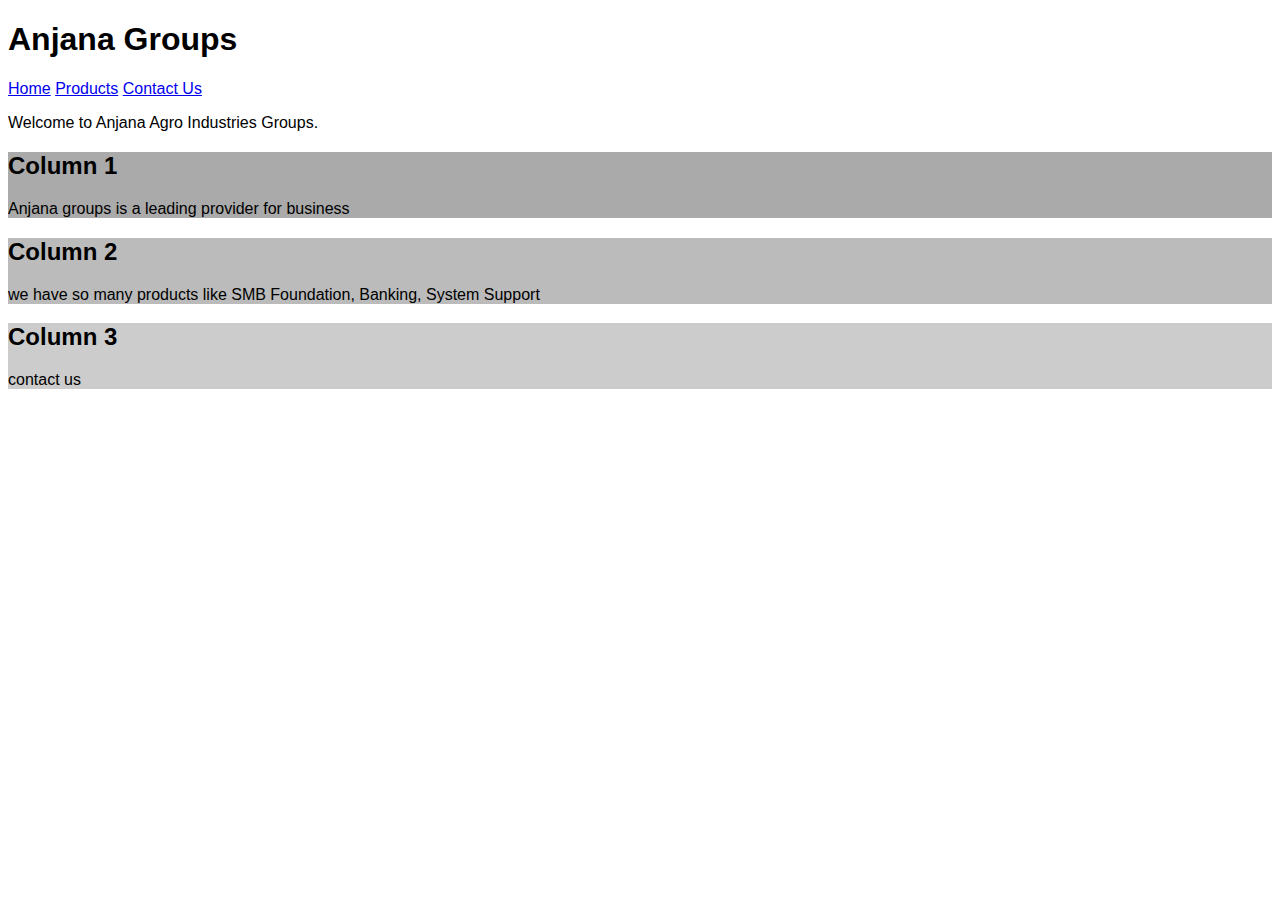
<file: index.html>
<!DOCTYPE html>
<html>
<meta charset="UTF-8">
<meta name="viewport" content="width=device-width, initial-scale=1">
<style>
body {
  font-family: Arial, Helvetica, sans-serif;
}
</style>
<link rel="stylesheet" href="https://www.w3schools.com/w3css/3/w3.css">
<!--
<head>
	<title> Welcome to AnjanaGroups</title>
</head>
-->
<body>
	<h1>Anjana Groups</h1>
       <nav class="w3-bar w3-black">
          <a href="#home" class="w3-button w3-bar-item">Home</a>
          <a href="#Products" class="w3-button w3-bar-item">Products</a>
          <a href="#contact" class="w3-button w3-bar-item">Contact Us</a>
        </nav>

        <section class="w3-container w3-center w3-content" style="max-width:600px">
        	<p class="w3-justify">Welcome to Anjana Agro Industries Groups.</p>
        </section>

        <div class="row">
        	<div class="column1" style="background-color: #aaa;">
        		<h2>Column 1</h2>
        		<p> Anjana groups is a leading provider for business</p>
        	</div>
        	<div class="column2" style="background-color: #bbb;">
        		<h2>Column 2</h2>
        		<p> we have so many products like SMB Foundation, Banking, System Support</p>
        	</div>
        	<div class="column1" style="background-color: #ccc;">
        		<h2>Column 3</h2>
        		<p> contact us</p>
        	</div>
        </div>



</body>
</html>
</file>
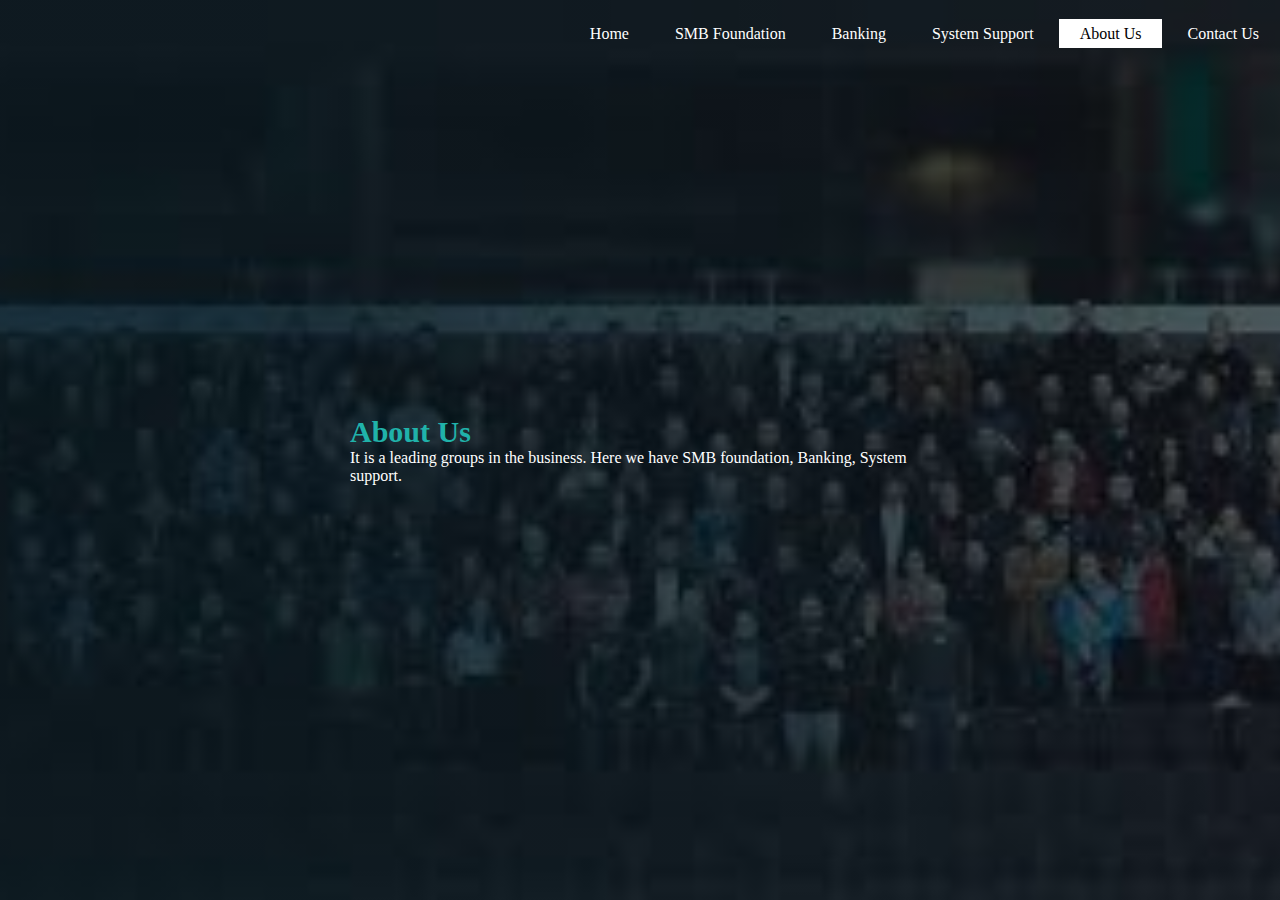
<file: about.html>
<!DOCTYPE html>
<html>
<head>
	<meta charset="utf-8"/>
	<title> SMB Foundation </title>
	<link rel="stylesheet" type="text/css" href="css/style.css">
	<style>
		body {
		 font-family: Arial, Helvetica, sans-serif;
         margin: 0;
             }
	</style>
</head>
<body>
	<!---
	<div class="container">
		<div class="nav-link-wrapper">
			<a href="SMB"> SMB Foundation</a>
		</div>

	</div>
-->
<div class="main4">
	<ul>
				<li><a href="index1.html">Home</a></li>
				<li><a href="smb.html">SMB Foundation</a></li>
				<li><a href="banking.html">Banking</a></li>
				<li><a href="systemsupport.html">System Support</a></li>
				<li class="active"><a href="about.html">About Us</a></li>
				<li><a href="contactus.html">Contact Us</a></li>
			</ul>
	<div class="content-wrapper">
		<div class="two-column-wrapper">
			<div class="profile-content-wrapper">
				<h2>
					About Us
				</h2>
				<p>
					It is a leading groups in the business. Here we have SMB foundation, Banking, System support.
				</p>
			</div>
		</div>
	</div>
</div>
</body>
</html>
</file>
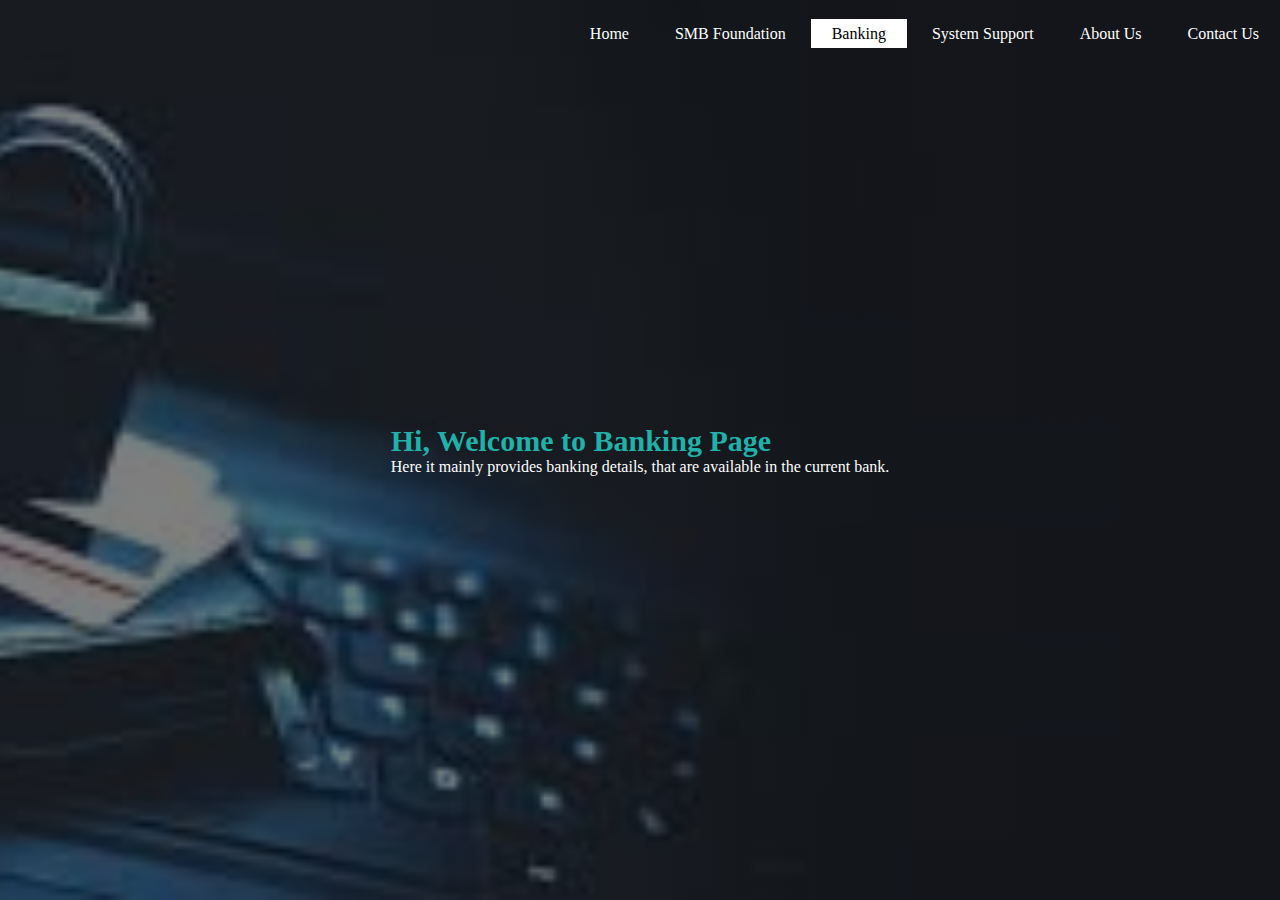
<file: banking.html>
<!DOCTYPE html>
<html>
<head>
	<meta charset="utf-8"/>
	<title> SMB Foundation </title>
	<link rel="stylesheet" type="text/css" href="css/style.css">
</head>
<body>
	<!---
	<div class="container">
		<div class="nav-link-wrapper">
			<a href="SMB"> SMB Foundation</a>
		</div>

	</div>
-->
<div class="main2">
	<ul>
				<li><a href="index1.html">Home</a></li>
				<li><a href="smb.html">SMB Foundation</a></li>
				<li class="active"><a href="banking.html">Banking</a></li>
				<li><a href="systemsupport.html">System Support</a></li>
				<li><a href="about.html">About Us</a></li>
				<li><a href="contactus.html">Contact Us</a></li>
			</ul>
	<div class="content-wrapper">
		<div class="two-column-wrapper">
			<div class="profile-content-wrapper">
				<h2>
					Hi, Welcome to Banking Page
				</h2>
				<p>
					 Here it mainly provides banking details, that are available in the current bank.
				</p>
			</div>
		</div>
	</div>
</div>
</body>
</html>
</file>
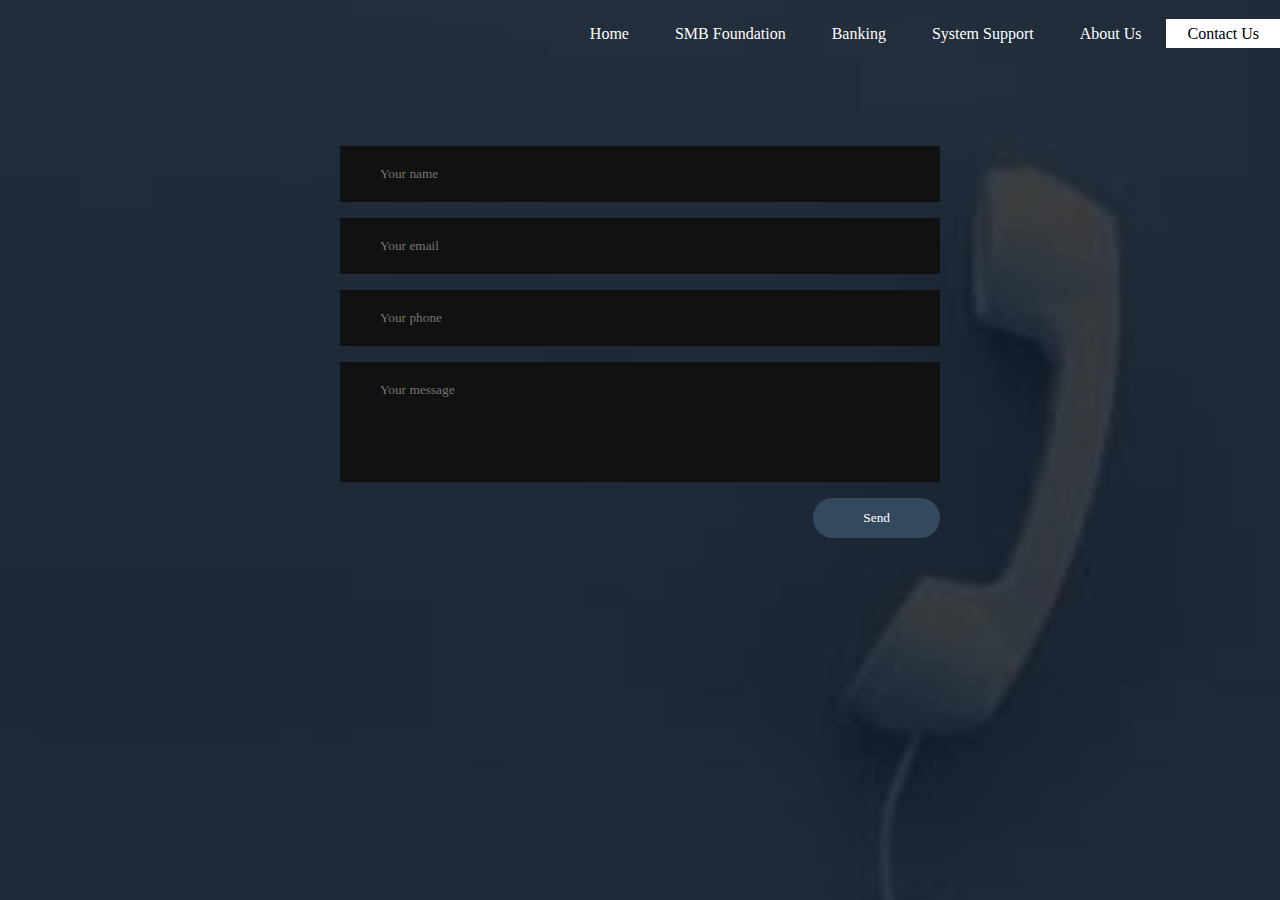
<file: contactus.html>
<!DOCTYPE html>
<html>
<head>
	<title></title>
	<link rel="stylesheet" type="text/css" href="css/style.css">
	<meta name="viewport" content="width=device-width, initial-scale=1">
</head>
<body>
	<div class="main5">
		<ul>
				<li><a href="index1.html">Home</a></li>
				<li><a href="smb.html">SMB Foundation</a></li>
				<li><a href="banking.html">Banking</a></li>
				<li><a href="systemsupport.html">System Support</a></li>
				<li><a href="about.html">About Us</a></li>
				<li class="active"><a href="contactus.html">Contact Us</a></li>
		</ul>
	    <div class="contact-section">
		
		
        <div class="border"></div>
        
		<form class="contact-form" action="contactus.html" method="post">
			<input type="text"  class="contact-form-text" placeholder="Your name">
			<input type="email"  class="contact-form-text" placeholder="Your email">
			<input type="text"  class="contact-form-text" placeholder="Your phone">
			<textarea class="contact-form-text" placeholder="Your message"></textarea>
			<input type="submit" class="contact-form-btn" value="Send">
			
        </form>
		
	   </div>
	</div>

</body>
</html>
</file>
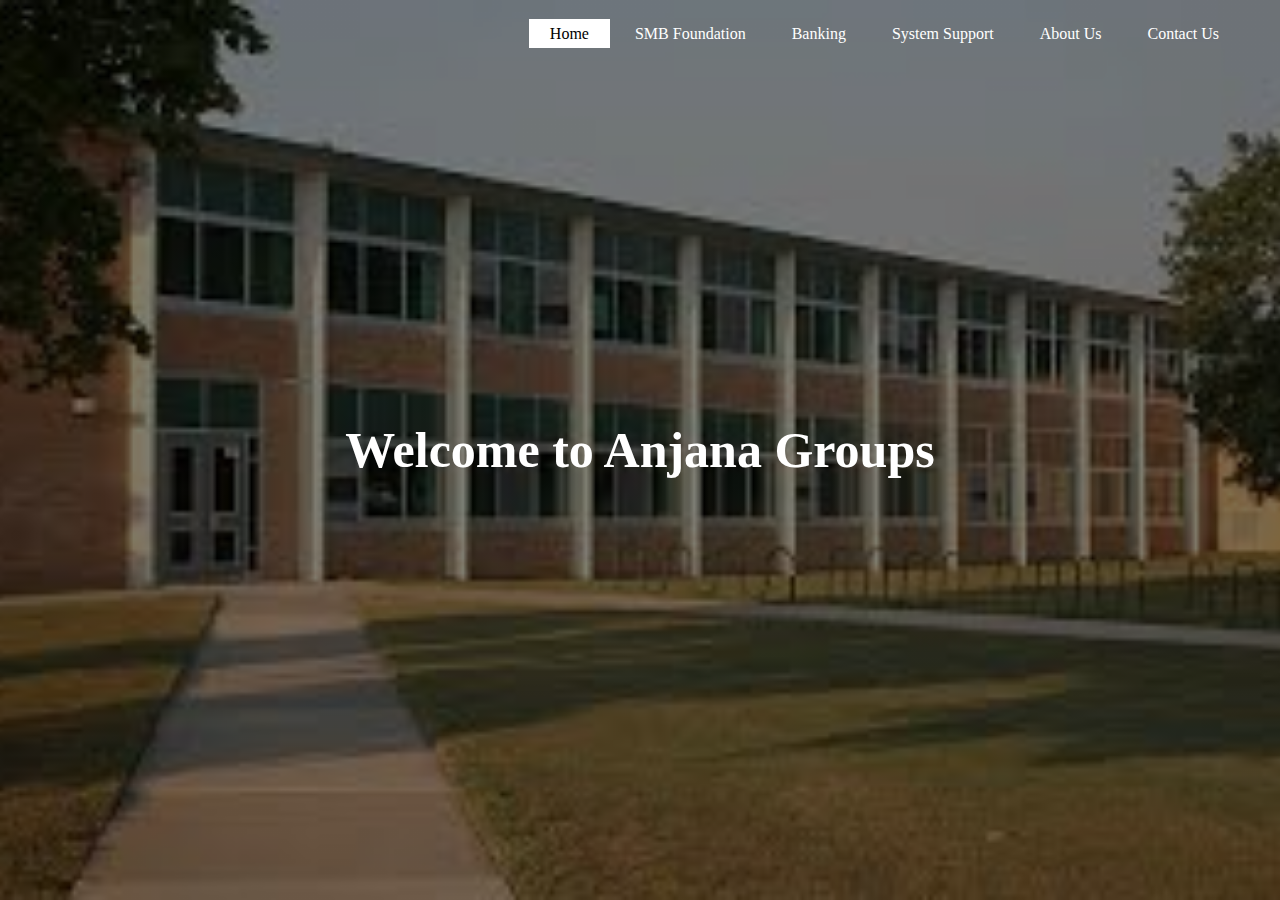
<file: index1.html>
<!DOCTYPE html>
<html>
<head>
	<title>Anjana Groups</title>
	<link rel="stylesheet" type="text/css" href="css/style.css">
</head>
<body>
	<header>
		<div class="main">
			<ul>
				<li class="active"><a href="index1.html">Home</a></li>
				<li><a href="smb.html">SMB Foundation</a></li>
				<li><a href="banking.html">Banking</a></li>
				<li><a href="systemsupport.html">System Support</a></li>
				<li><a href="about.html">About Us</a></li>
				<li><a href="contactus.html">Contact Us</a></li>
			</ul>
			
		</div>
		<div class="title">
			<h1> Welcome to Anjana Groups</h1>
		</div>
	</header>


</body>
</html>
</file>
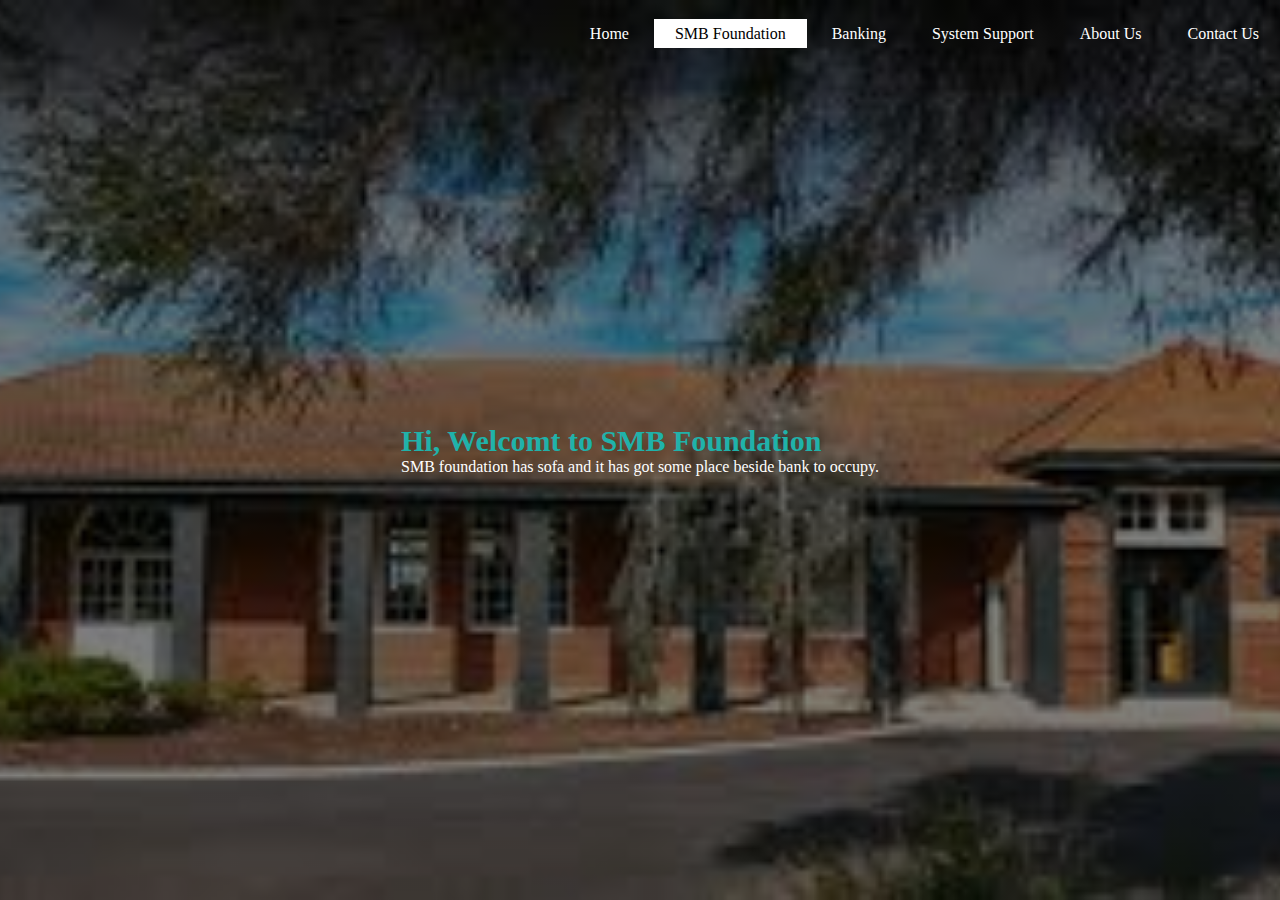
<file: smb.html>
<!DOCTYPE html>
<html>
<head>
	<meta charset="utf-8"/>
	<title> SMB Foundation </title>
	<link rel="stylesheet" type="text/css" href="css/style.css">
</head>
<body>
	<!---
	<div class="container">
		<div class="nav-link-wrapper">
			<a href="SMB"> SMB Foundation</a>
		</div>

	</div>
-->
<div class="main1">
	<ul>
				<li><a href="index1.html">Home</a></li>
				<li class="active"><a href="smb.html">SMB Foundation</a></li>
				<li><a href="banking.html">Banking</a></li>
				<li><a href="systemsupport.html">System Support</a></li>
				<li><a href="about.html">About Us</a></li>
				<li><a href="contactus.html">Contact Us</a></li>
			</ul>
	<div class="content-wrapper">
		<div class="two-column-wrapper">
			<div class="profile-content-wrapper">
				<h2>
					Hi, Welcomt to SMB Foundation
				</h2>
				<p>
					SMB foundation has sofa and it has got some place beside bank to occupy.
				</p>
			</div>
		</div>
	</div>
</div>
</body>
</html>
</file>
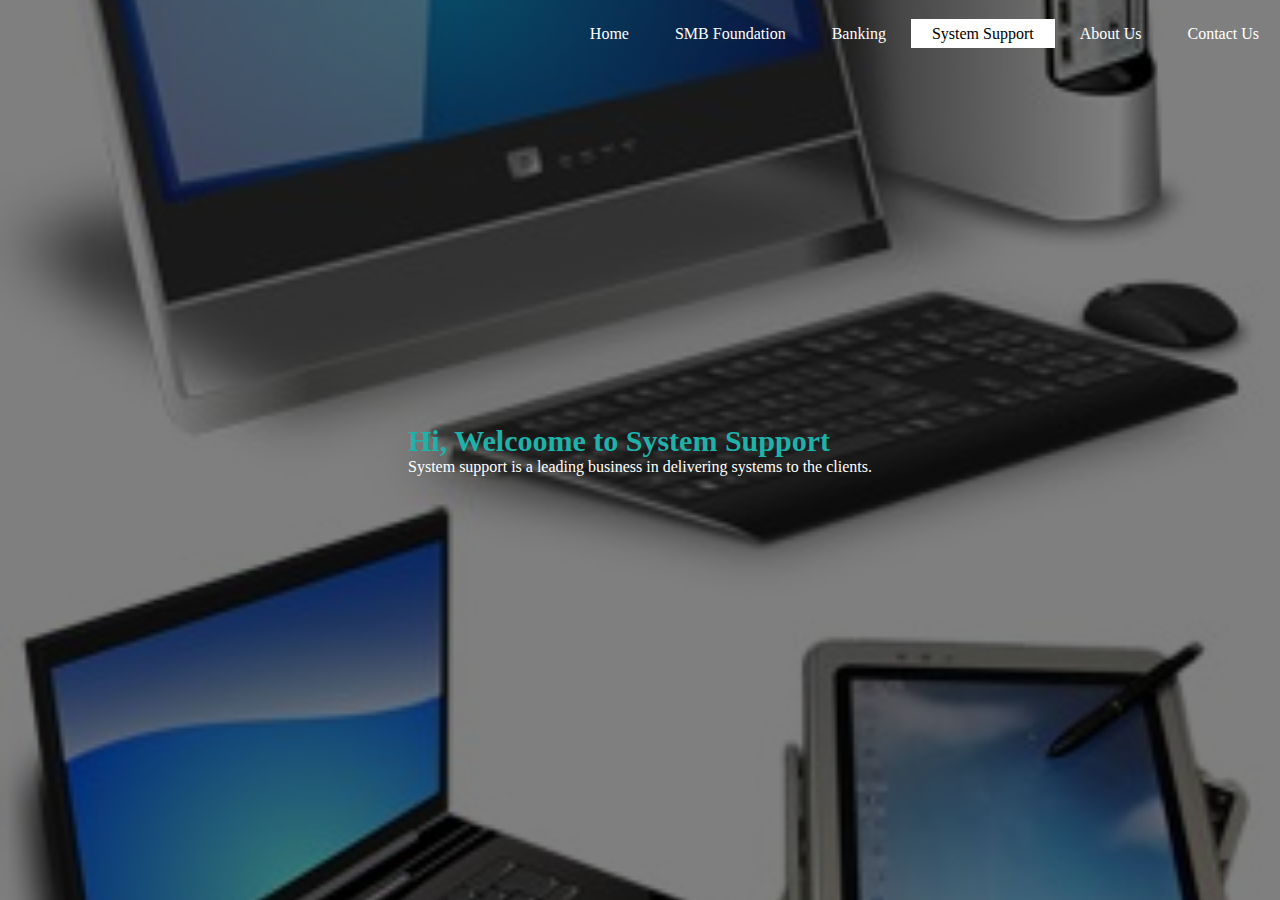
<file: systemsupport.html>
<!DOCTYPE html>
<html>
<head>
	<meta charset="utf-8"/>
	<title> System Support </title>
	<link rel="stylesheet" type="text/css" href="css/style.css">
</head>
<body>
	<!---
	<div class="container">
		<div class="nav-link-wrapper">
			<a href="SMB"> SMB Foundation</a>
		</div>

	</div>
-->
<div class="main3">
	        <ul>
				<li><a href="index1.html">Home</a></li>
				<li><a href="smb.html">SMB Foundation</a></li>
				<li><a href="banking.html">Banking</a></li>
				<li class="active"><a href="systemsupport.html">System Support</a></li>
				<li><a href="about.html">About Us</a></li>
				<li><a href="contactus.html">Contact Us</a></li>
			</ul>
	<div class="content-wrapper">
		<div class="two-column-wrapper">
			<div class="profile-content-wrapper">
				<h2>
					Hi, Welcoome to System Support
				</h2>
				<p>
					 System support is a leading business in delivering systems to the clients.
				</p>
			</div>
		</div>
	</div>
</div>
</body>
</html>
</file>
<file: css/style.css>
*{
	margin: 0;
	padding: 0;
	font-family: Century Gothic;
}

header{
	background-image:linear-gradient(rgba(0,0,0,0.5),rgba(0,0,0,0.5)), url(../2.jpg);
	height: 100vh;
	background-size: cover;
	background-position: center;
}

ul{
    float: right;
	list-style-type: none;
    margin-top: 25px;
}
ul li{
	display: inline-block;
}

ul li a{
	text-decoration: none;
	color: #fff;
	padding: 5px 20px;
	border: 1px solid transparent;
	transition: 0.6s ease;
}

ul li a:hover{
	background-color: #fff;
	color: #000;

}

ul li.active a{
    background-color: #fff;
    color: #000;
}

.main{
	max-width: 1200px;
	margin: auto;
}
.title{
	position: absolute;
	top: 50%;
	left: 50%;
	transform: translate(-50%, -50%);
}

.title h1{
	color: #fff;
	font-size: 50px;
}
.main1{
	background-image: linear-gradient(rgba(0,0,0,0.5),rgba(0,0,0,0.5)), url(../3.jpg);
	height: 100vh;
	background-size: cover;
	background-position: center;
}

.two-column-wrapper{
	display: grid;
	grid-template-columns: 1fr 1fr;
}

.profile-image-wrapper image{
  top: 45%;
  left: 50%;
  max-width: 100%;

}
.profile-content-wrapper{
	padding: 30px;
	position: absolute;
	top: 50%;
	left: 50%;
	transform: translate(-50%, -50%);
}

.profile-content-wrapper h2{
	color: lightseagreen;
	font-size:30px;
}

.profile-content-wrapper p{
	color: #fff;
}

.main2{
	background-image: linear-gradient(rgba(0,0,0,0.5),rgba(0,0,0,0.5)), url(../4.jpg);
	height: 100vh;
	background-size: cover;
	background-position: center;
}

.main3{
	background-image: linear-gradient(rgba(0,0,0,0.5),rgba(0,0,0,0.5)), url(../6.jpg);
	height: 100vh;
	background-size: cover;
	background-position: center;
}

.main4{
	background-image: linear-gradient(rgba(0,0,0,0.5), rgba(0,0,0,0.5)), url(../7.jpg);
	height: 100vh;
	background-size: cover;
	background-position: center;
}

.contact-section{
	background: url() no-repeat center;
	background-size: cover;
	padding: 40px 0;
}

.contact-section h1{
	text-align: center;
	color: #ddd;
}


.border{
	width: 0px;
	height: 10px;
	background: #34495e;
	margin: 40px auto;
}

.contact-form{
	max-width: 600px;
	margin: auto;
	padding: 0 10px;
	overflow: hidden;
}
.contact-form-text{
	display: block;
	width: 100%;
	box-sizing: border-box;
	margin: 16px 0;
	border: 0;
	background: #111;
	padding: 20px 40px;
	outline: none;
	color: #ddd;
	transition: 0.5s;

}

.contact-form-text:focus{
  box-shadow: 0 0 10px 4px #34495e;
}

textarea.contact-form-text{
	resize: none;
	height: 120px;

}

.contact-form-btn{
	float: right;
	border: 0;
	background: #34495e;
	color: #fff;
	padding: 12px 50px;
	border-radius: 20px;
	cursor: pointer;
	transition: 0.5s;
}

.contact-form-btn:hover{
	background: #2980b9;
}
.main5{
	background-image: linear-gradient(rgba(0,0,0,0.5), rgba(0,0,0,0.5)), url(../8.jpg);
	height: 100vh;
	background-size: cover;
	background-position: center;
}
</file>
